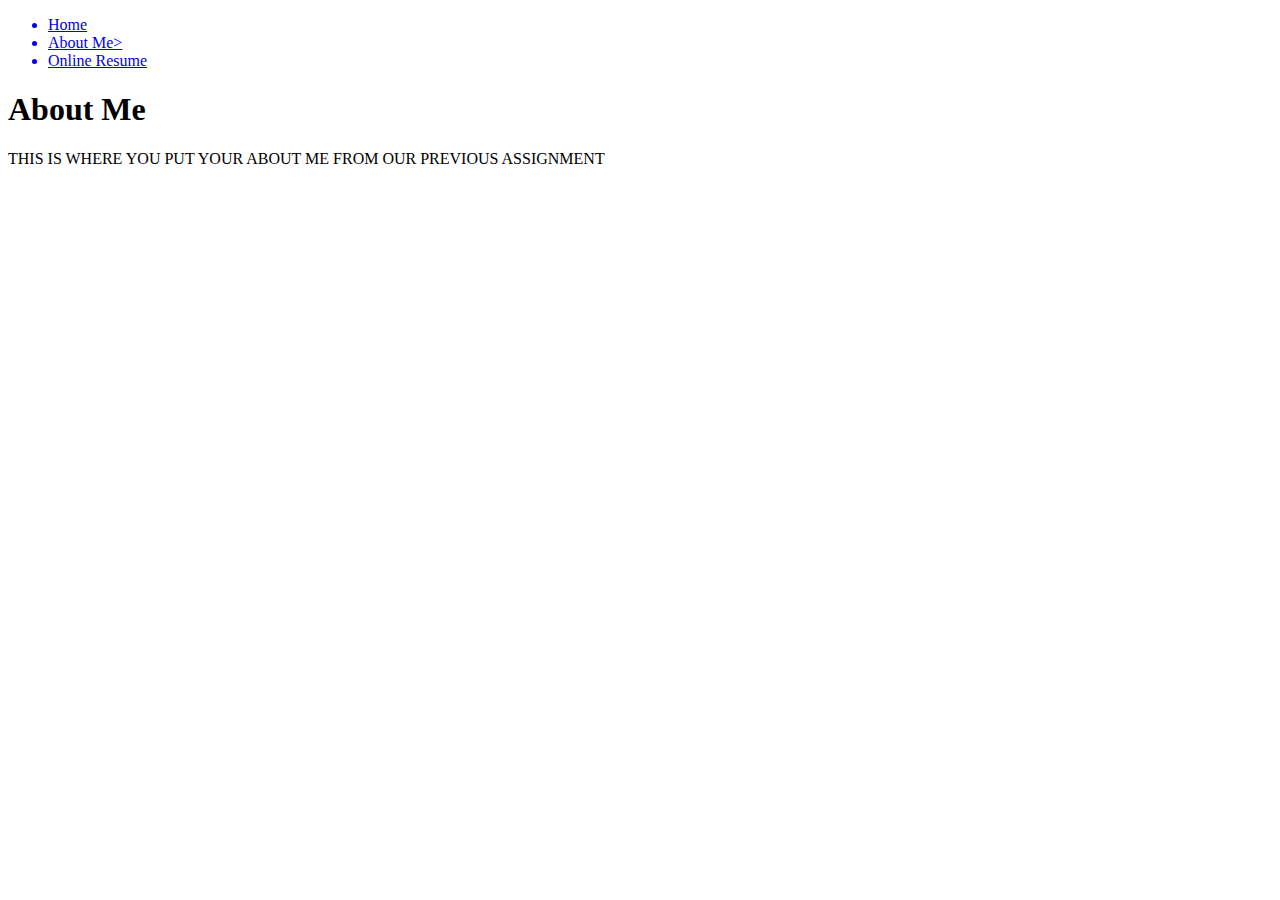
<file: aboutme.html>
<!DOCTYPE html>
<html>
  <head>
    <title>About Me</title>
  </head>
  <header>
    <nav>
      <ul>
        <a href="./index.html"><li>Home</li></a>
        <a href="./aboutme.html"><li>About Me></li></a>
         <a href="./onlineresume.pdf" target="_blank"><li>Online Resume</li></a>
      </ul>
    </nav>
  </header>
  <body>
    <h1> About Me </h1>
    <p> THIS IS WHERE YOU PUT YOUR ABOUT ME FROM OUR PREVIOUS ASSIGNMENT</p>
  </body>
  <footer>
    <iframe width="640px" height="480px" src="https://forms.office.com/Pages/ResponsePage.aspx?id=SjyUWVNiDU2KmP71AwPTS8MX7aNwp9dDntd1W2_awnBUNkg3Q0lUSkhOUldDTVhGRVRUTUM1SzJDTS4u&embed=true" frameborder="0" marginwidth="0" marginheight="0" style="border: none; max-width:100%; max-height:100vh" allowfullscreen webkitallowfullscreen mozallowfullscreen msallowfullscreen> </iframe>
  </footer>
</html>
</file>
